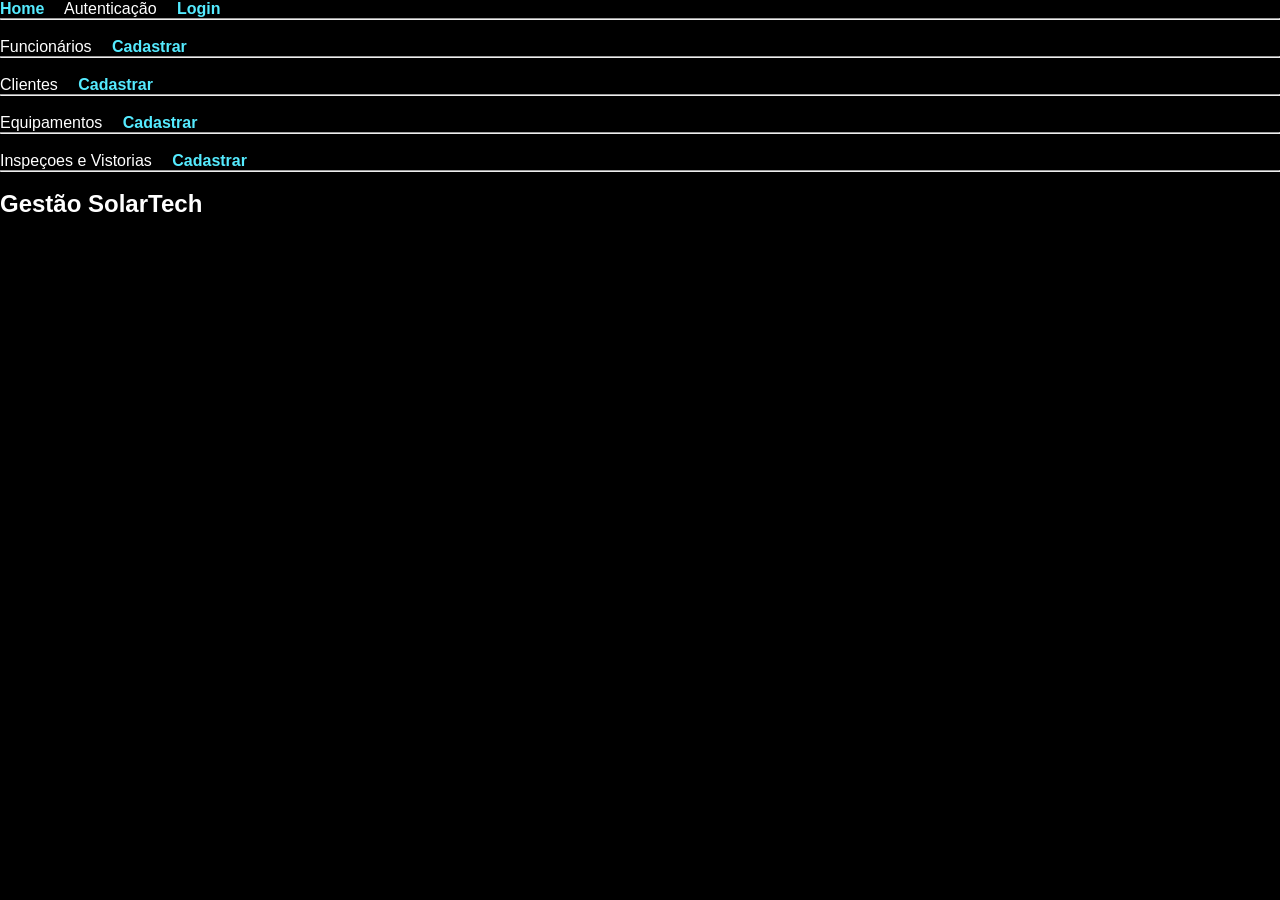
<file: frontend/html/cadastrar_cliente.html>
<!DOCTYPE html>
<html lang="pt-BR">
<head>
    <meta charset="UTF-8">
    <meta name="viewport" content="width=device-width, initial-scale=1.0">
    <link rel="stylesheet" href="../css/style.css">
    <script src="../js/cadastrar_cliente.js"defer></script>
    <title>Cadastro de Cliente</title>
</head>
<body>
    <header>
        <nav>
            <a href="../index.html">Home</a>&emsp;
        </nav>
    </header>
    <main>
        <h1>Cadastrar Cliente</h1>

        <form>
            <label for="nome">Nome</label>
            <input type="text" id="nome" placeholder="nome" required><br><br>

            <label for="email">Email</label>
            <input type="email" id="email" placeholder="email" required><br><br>

            <label for="senha">Senha</label>
            <input type="password" id="senha" placeholder="senha" required><br><br>

            <label for="cpf">CPF (Apenas Dígitos)</label>
            <input type="text" id="cpf" placeholder="cpf" required maxlength="11"><br><br>

            <button type="submit" id="btn_cad">Cadastrar</button>
        </form>

        <div id="resposta"></div>
    </main>
    
</body>
</html>
</file>
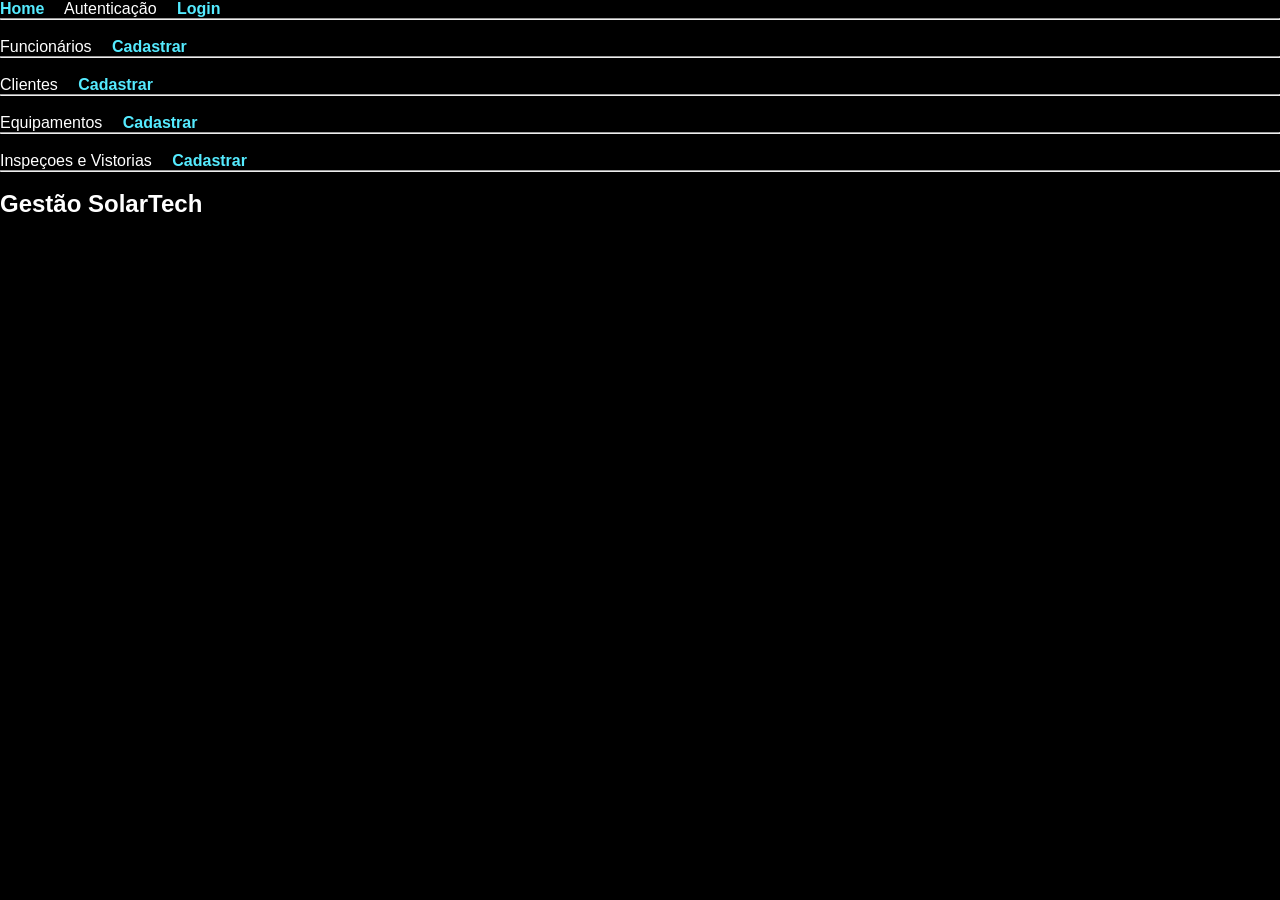
<file: frontend/html/cadastrar_equipamento.html>
<!DOCTYPE html>
<html lang="pt-BR">
<head>
    <meta charset="UTF-8">
    <meta name="viewport" content="width=device-width, initial-scale=1.0">
    <link rel="stylesheet" href="../css/style.css">
    <script src="../js/cadastrar_equipamento.js"defer></script>
    <title>Cadastro de Equipamento</title>
</head>
<body>
    <header>
        <nav>
            <a href="../index.html">Home</a>&emsp;
        </nav>
    </header>
    <main>
        <h1>Cadastrar Equipamento</h1>

        <form>
            <label for="modelo">Modelo</label>
            <input type="text" id="modelo" placeholder="modelo" required><br><br>

            <label for="fabricante">Fabricante</label>
            <input type="text" id="fabricante" placeholder="fabricante" required><br><br>

            <label for="numSerie">Número de Série</label>
            <input type="text" id="numSerie" placeholder="numSerie" required><br><br>

            <label for="idCliente">Código do Cliente</label>
            <input type="text" id="idCliente" placeholder="idCliente" required><br><br>

            <button type="submit" id="btn_cad">Cadastrar</button>
        </form>

        <div id="resposta"></div>
    </main>
    
</body>
</html>
</file>
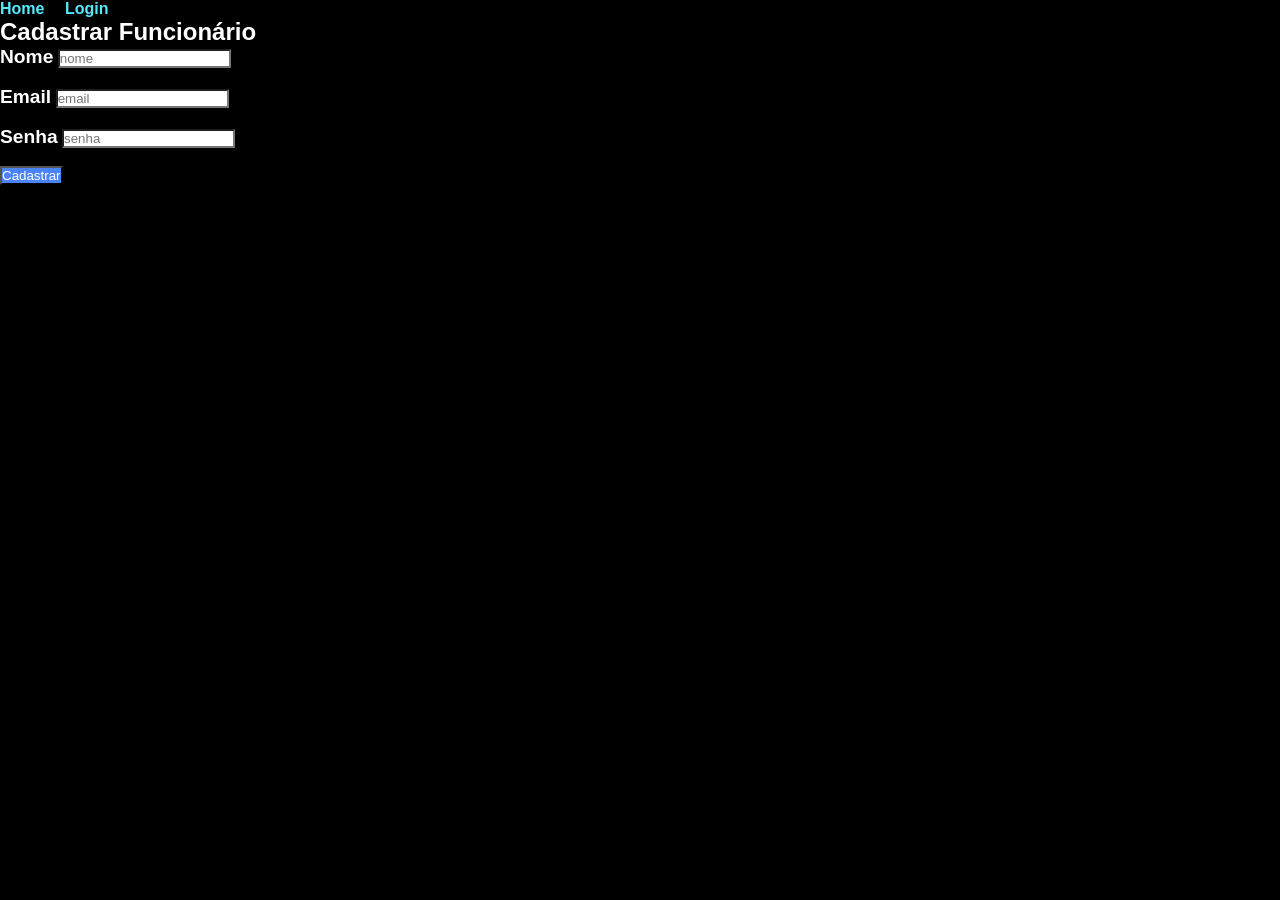
<file: frontend/html/cadastrar_funcionario.html>
<!DOCTYPE html>
<html lang="pt-BR">
<head>
    <meta charset="UTF-8">
    <meta name="viewport" content="width=device-width, initial-scale=1.0">
    <link rel="stylesheet" href="../css/style.css">
    <script src="../js/cadastrar_funcionario.js"defer></script>
    <title>Cadastro de Funcionário</title>
</head>
<body>
    <header>
        <nav>
            <a href="../index.html">Home</a>&emsp;
            <a href="./login.html">Login</a>
        </nav>
    </header>
    <main>
        <h1>Cadastrar Funcionário</h1>

        <form>
            <label for="nome">Nome</label>
            <input type="text" id="nome" placeholder="nome" required><br><br>

            <label for="email">Email</label>
            <input type="email" id="email" placeholder="email" required><br><br>

            <label for="senha">Senha</label>
            <input type="password" id="senha" placeholder="senha" required><br><br>

            <button type="submit" id="btn_cad">Cadastrar</button>
        </form>

        <div id="resposta"></div>
    </main>
    
</body>
</html>
</file>
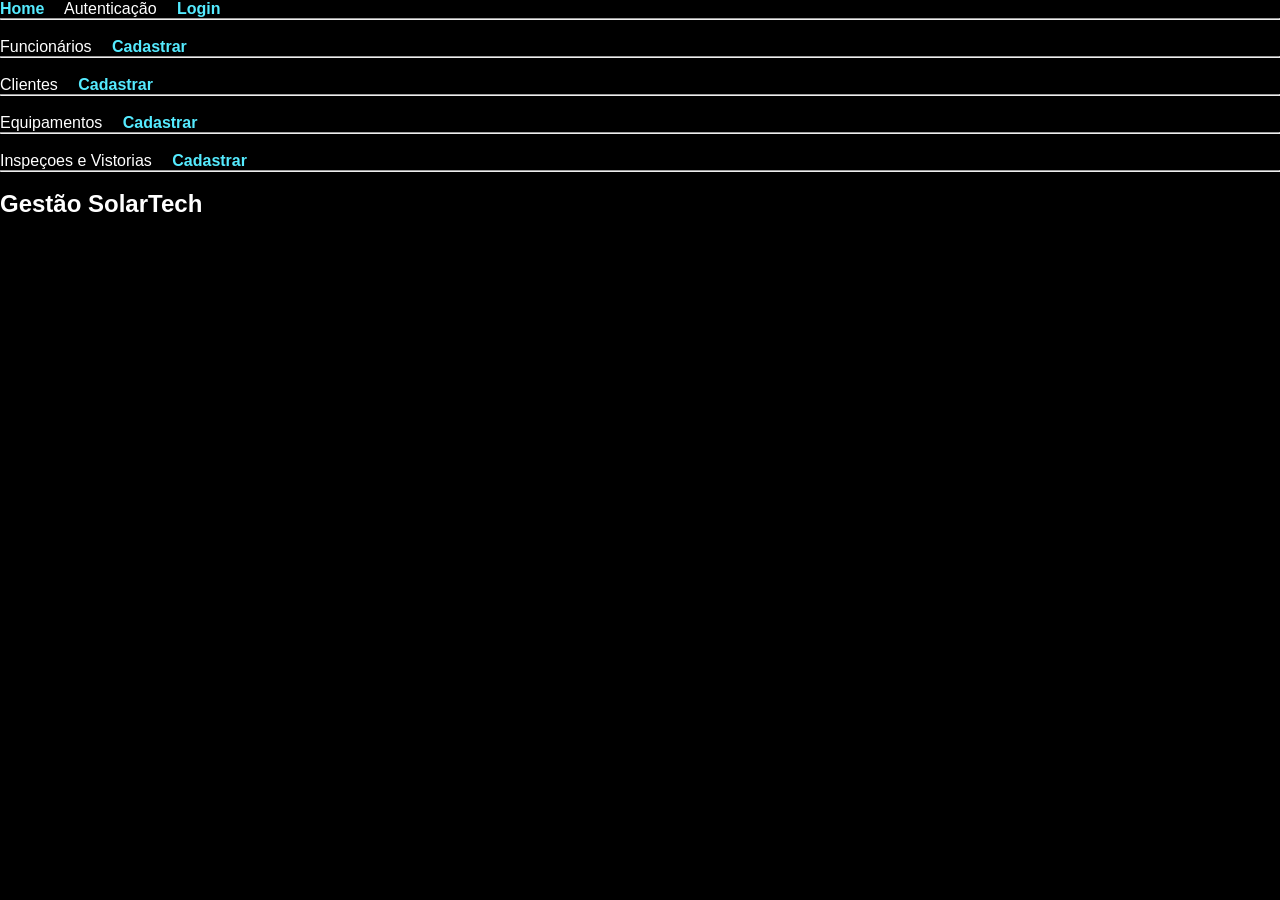
<file: frontend/html/cadastrar_inspec.html>
<!DOCTYPE html>
<html lang="pt-BR">
<head>
    <meta charset="UTF-8">
    <meta name="viewport" content="width=device-width, initial-scale=1.0">
    <link rel="stylesheet" href="../css/style.css">
    <script src="../js/cadastrar_inscpec.js"defer></script>
    <title>Cadastro de Inspeção/Vistoria</title>
</head>
<body>
    <header>
        <nav>
            <a href="../index.html">Home</a>&emsp;
        </nav>
    </header>
    <main>
        <h1>Cadastrar Inspeção/Vistoria</h1>

        <form>
            <label for="status">Status</label>
            <select name="status" id="status">
                <option value="PENDENTE">PENDENTE</option>
                <option value="REALIZADA">REALIZADA</option>
            </select><br><br>

            <label for="data">Data da Inspeção/Vistoria</label>
            <input type="date" id="data" placeholder="data" required><br><br>

            <label for="idEquipamento">Código do Equipamento</label>
            <input type="text" id="idEquipamento" placeholder="idEquipamento" required><br><br>

            <button type="submit" id="btn_cad">Cadastrar</button>
        </form>

        <div id="resposta"></div>
    </main>
    
</body>
</html>
</file>
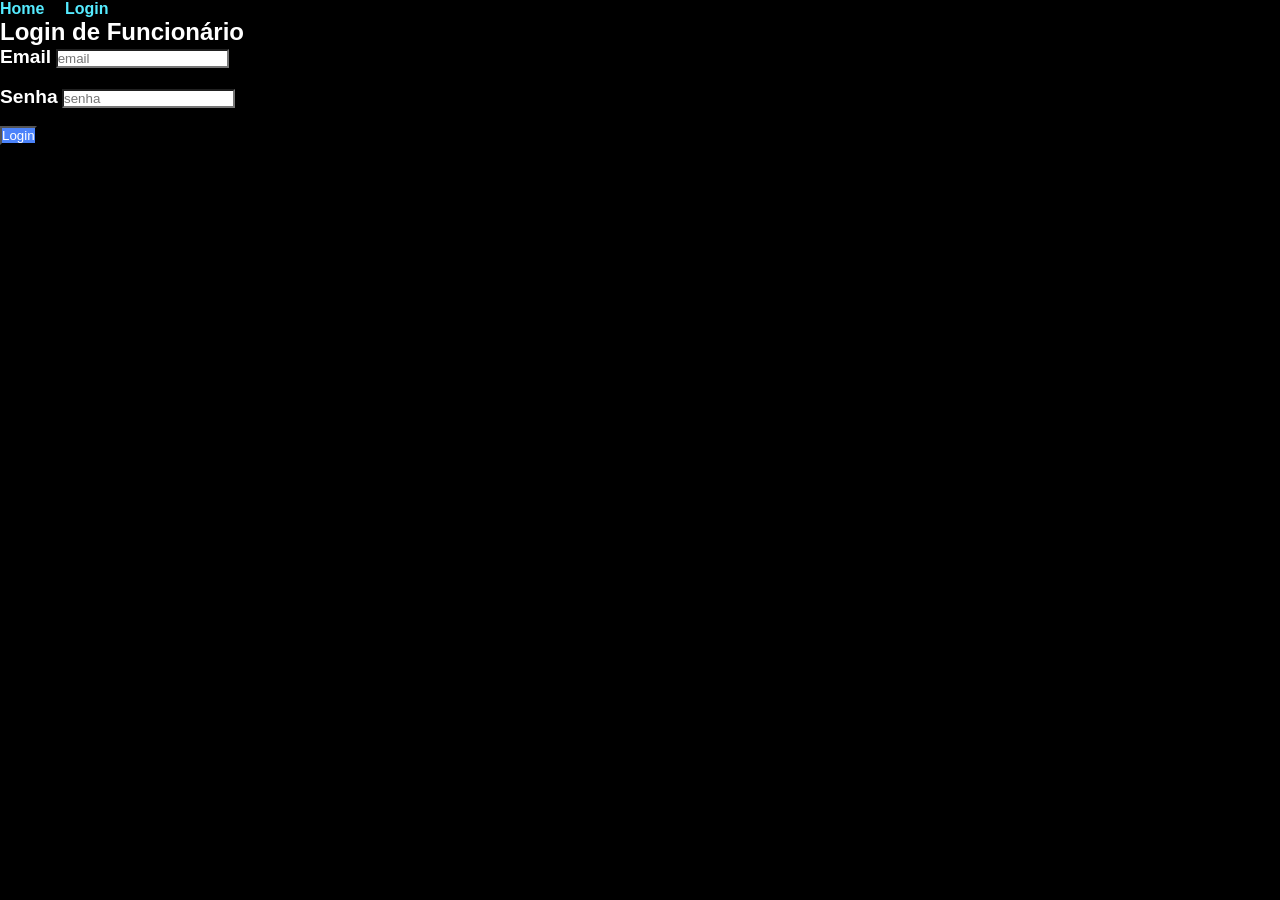
<file: frontend/html/login.html>
<!DOCTYPE html>
<html lang="pt-BR">
<head>
    <meta charset="UTF-8">
    <meta name="viewport" content="width=device-width, initial-scale=1.0">
    <link rel="stylesheet" href="../css/style.css">
    <script src="../js/login.js"defer></script>
    <title>Login de Funcionário</title>
</head>
<body>
    <header>
        <nav>
            <a href="../index.html">Home</a>&emsp;
            <a href="./login.html">Login</a>
        </nav>
    </header>
    <main>
        <h1>Login de Funcionário</h1>

        <form>

            <label for="email">Email</label>
            <input type="text" id="email" placeholder="email" required><br><br>

            <label for="senha">Senha</label>
            <input type="text" id="senha" placeholder="senha" required><br><br>

            <button type="submit" id="btn_login">Login</button>
        </form>

        <div id="resposta"></div>
    </main>
    
</body>
</html>
</file>
<file: frontend/css/style.css>
*{
    margin: 0;
    padding: 0;
}

nav{
    background-color: rgb(0, 0, 0);
    color: rgb(255, 255, 255);
}

nav a{
    color: rgb(85, 235, 255);
    text-decoration: none;
    font-weight: bold;
}

body{
    background-color: black;
    color: white;
    font-family: 'Segoe UI', Tahoma, Geneva, Verdana, sans-serif;
}

h1{
    font-size: 1.5rem;
    font-weight: bolder;
}

label{
    font-size: 1.2rem;
    font-weight: bold;
}

input{
    background-color: white;
    color: black;
}

button{
    background-color: rgb(75, 131, 250);
    color: white;
}

#resposta{
    font-size: 1.2rem;
    font-weight: bold;
}
</file>
